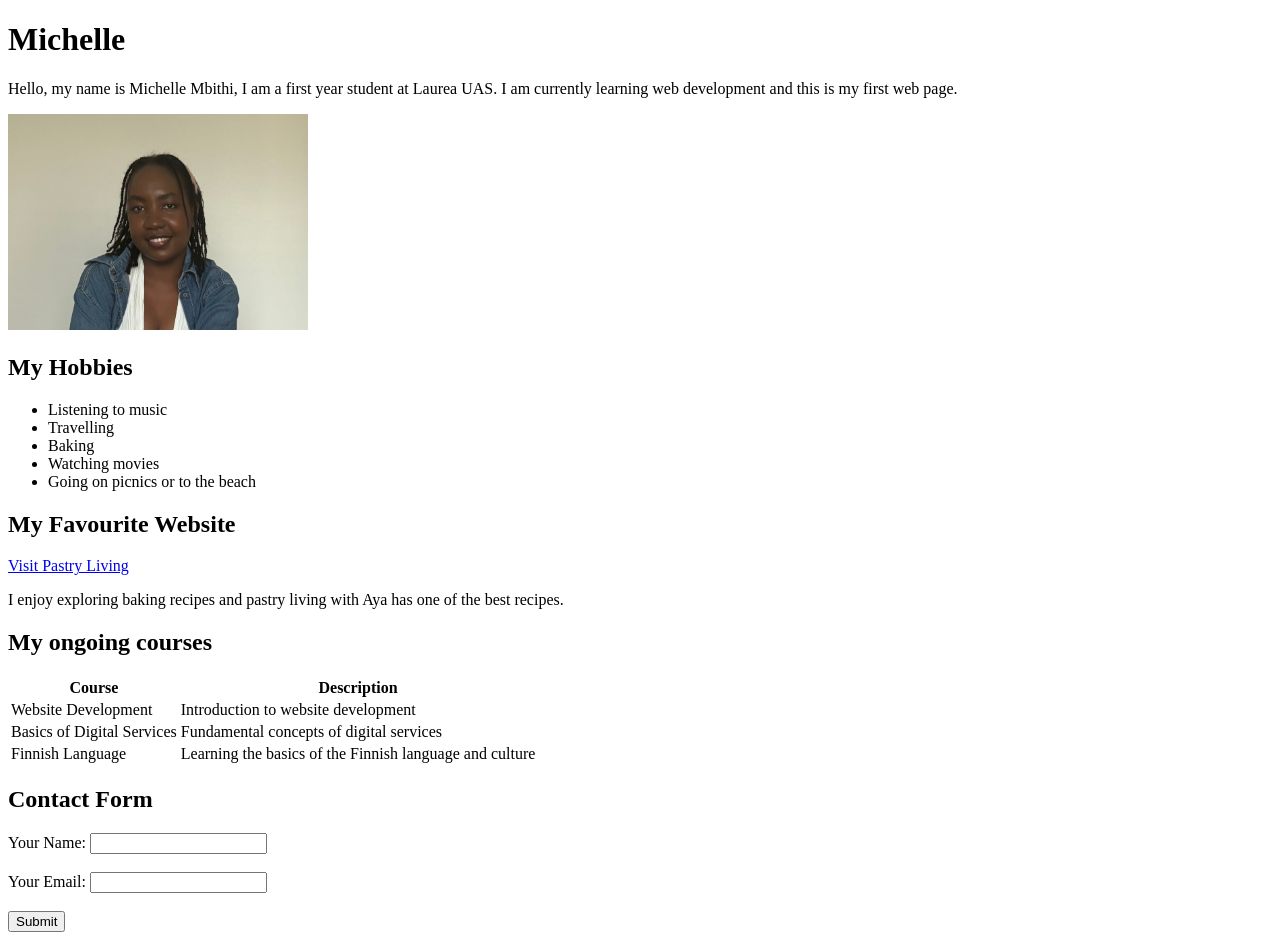
<file: workshop 1/index.html>
<!DOCTYPE html>
<html lang="en">
<head>
    <meta charset="UTF-8">
    <meta name="viewport" content="width=device-width, initial-scale=1.0">
    <title>Michelle's site</title>
</head>
<body>
    <h1>Michelle</h1>
        <p>Hello, my name is Michelle Mbithi, I am a first year student at Laurea UAS. I am currently learning web development and this is my first web page.</p>
        <img src="myphoto.jpg" alt="A photograph of me" width="300">

<h2>My Hobbies</h2>

<ul>
    <li>Listening to music</li>
    <li>Travelling</li>
    <li>Baking</li>
    <li>Watching movies</li>
    <li>Going on picnics or to the beach</li>
</ul>
<h2>My Favourite Website</h2>

<a href="https://pastryliving.com/">
    Visit Pastry Living
</a>
<p>I enjoy exploring baking recipes and pastry living with Aya has one of the best recipes.</p>


<h2>My ongoing courses</h2>

<table>
    <tr>
        <th>Course</th>
        <th>Description</th>
    </tr>
    <tr>
        <td>Website Development</td>
        <td>Introduction to website development</td>
    </tr>
    <tr>
        <td>Basics of Digital Services</td>
        <td>Fundamental concepts of digital services</td>
    </tr>
    <tr>
        <td>Finnish Language</td>
        <td>Learning the basics of the Finnish language and culture</td>
    </tr>
</table>

<h2>Contact Form</h2>

<form>
    <label for="name">Your Name:</label>
    <input type="text" id="name" name="name" required>

    <br><br>

    <label for="email">Your Email:</label>
    <input type="email" id="email" name="email" required>

    <br><br>

    <input type="submit" value="Submit">
</form>


</body>
</html>
</file>
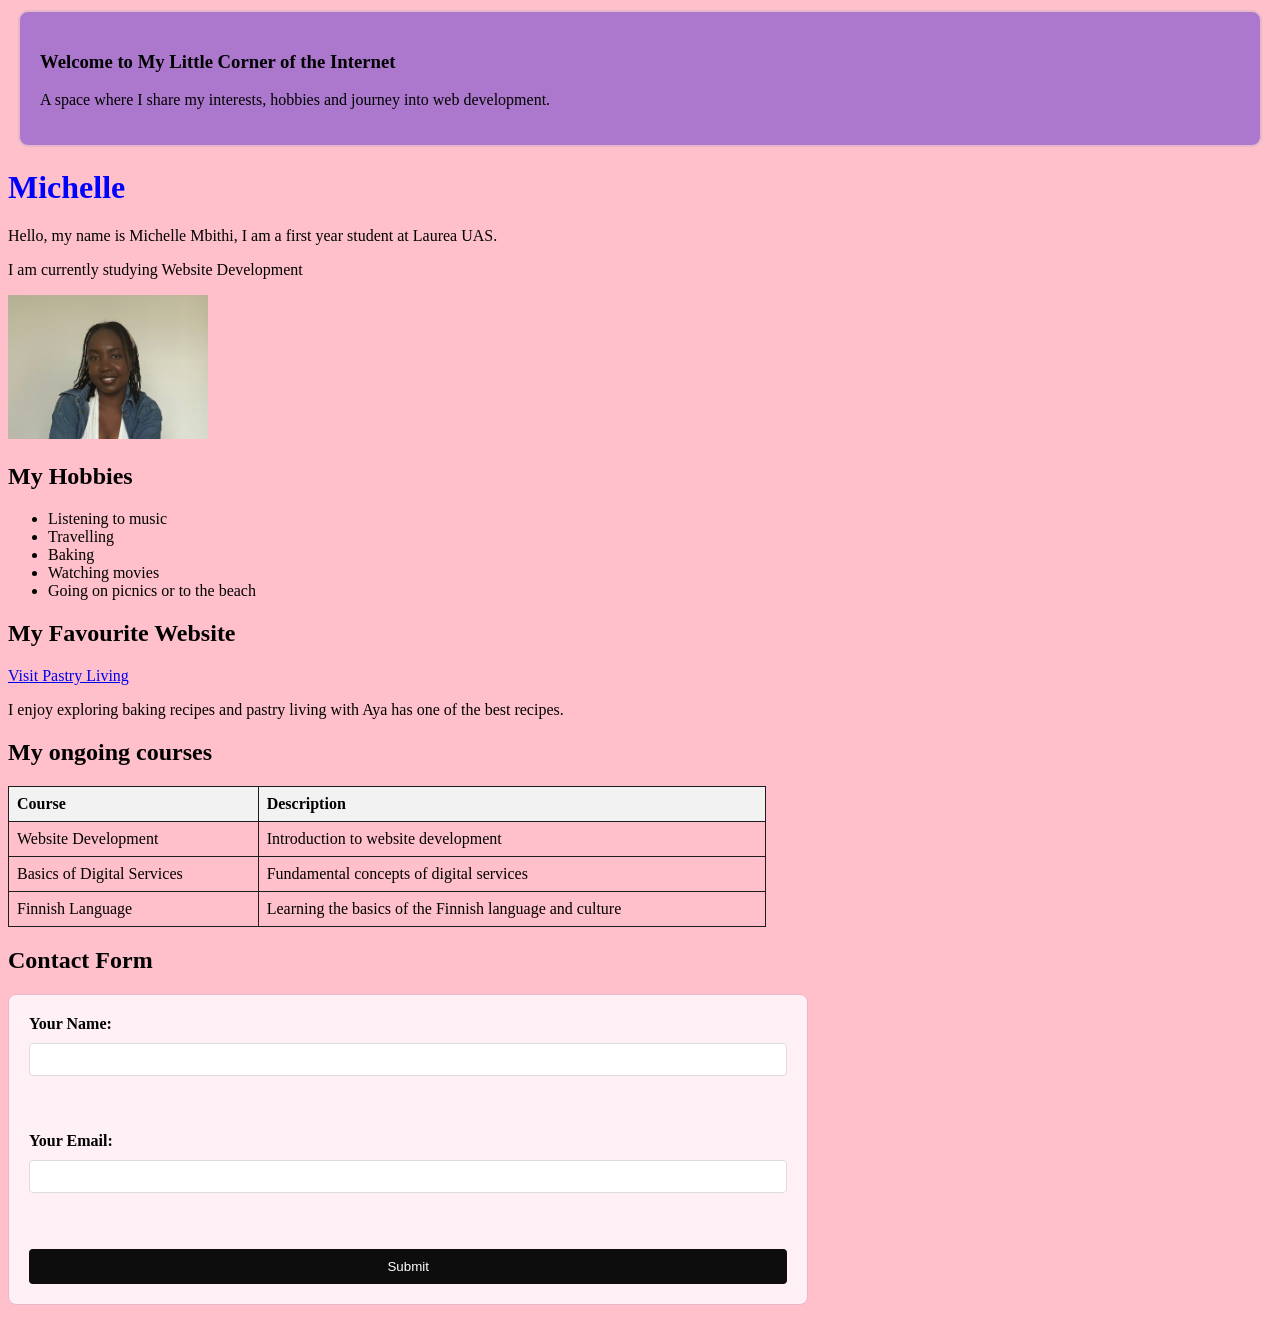
<file: workshop_2/index.html>
<!DOCTYPE html>
<html lang="en">
<head>
    <meta charset="UTF-8">
    <meta name="viewport" content="width=device-width, initial-scale=1.0">
    <title>Michelle's site</title>
<link rel="stylesheet" href="style.css">
</head>
<body>
    <div class="content-box">
    <h3>Welcome to My Little Corner of the Internet</h3>
    <p>
        A space where I share my interests,
        hobbies and journey into web development.
    </p>
</div>
        <h1>Michelle</h1>
        <p>Hello, my name is Michelle Mbithi, I am a first year student at Laurea UAS.</p>
        <p>I am currently studying Website Development</p>
        <img src="myphoto.jpg" alt="A photograph of me" width="200">

<h2>My Hobbies</h2>

<ul>
    <li>Listening to music</li>
    <li>Travelling</li>
    <li>Baking</li>
    <li>Watching movies</li>
    <li>Going on picnics or to the beach</li>
</ul>
<h2>My Favourite Website</h2>

<a href="https://pastryliving.com/">
    Visit Pastry Living
</a>
<p>I enjoy exploring baking recipes and pastry living with Aya has one of the best recipes.</p>


<h2>My ongoing courses</h2>

<table>
    <tr>
        <th>Course</th>
        <th>Description</th>
    </tr>
    <tr>
        <td>Website Development</td>
        <td>Introduction to website development</td>
    </tr>
    <tr>
        <td>Basics of Digital Services</td>
        <td>Fundamental concepts of digital services</td>
    </tr>
    <tr>
        <td>Finnish Language</td>
        <td>Learning the basics of the Finnish language and culture</td>
    </tr>
</table>

<h2>Contact Form</h2>

<form>
    <label for="name">Your Name:</label>
    <input type="text" id="name" name="name" required>

    <br><br>

    <label for="email">Your Email:</label>
    <input type="email" id="email" name="email" required>

    <br><br>

    <input type="submit" value="Submit">
</form>


</body>
</html>
</file>
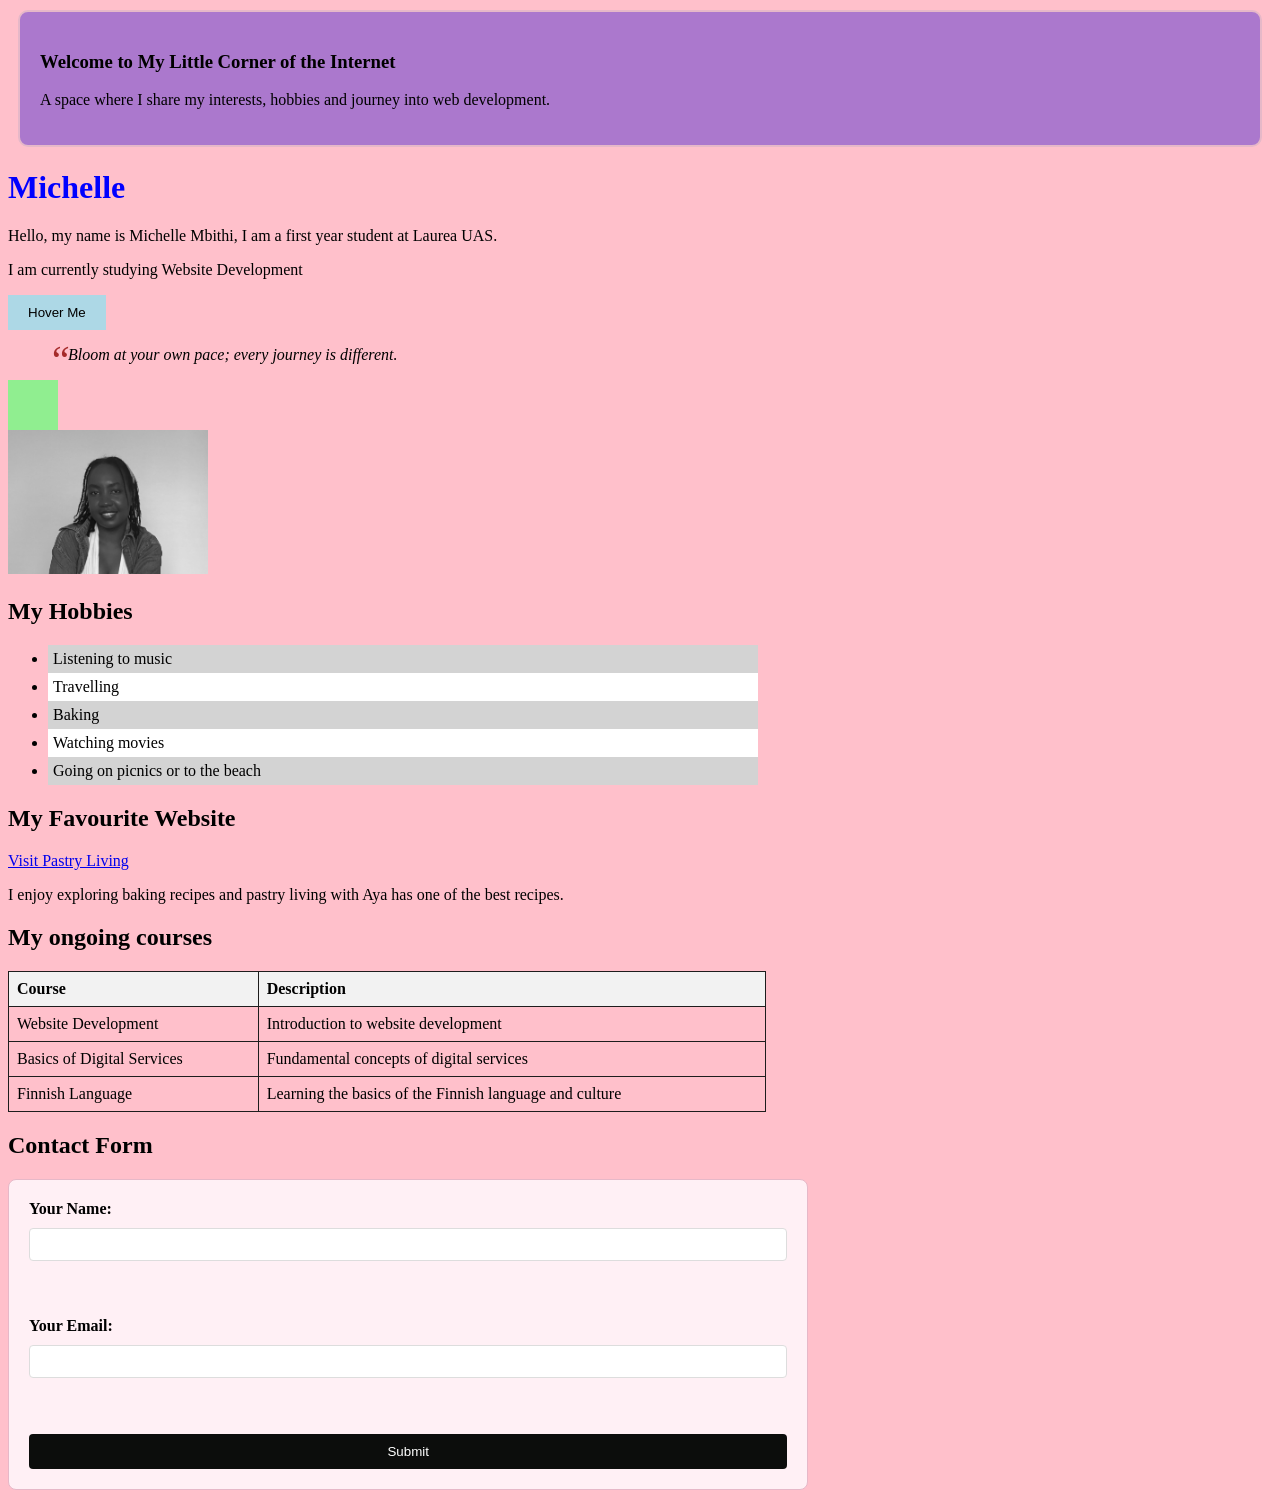
<file: workshop_3/index.html>
<!DOCTYPE html>
<html lang="en">
<head>
    <meta charset="UTF-8">
    <meta name="viewport" content="width=device-width, initial-scale=1.0">
    <title>Michelle's site</title>
<link rel="stylesheet" href="style.css">
</head>
<body>
    <div class="content-box">
    <h3>Welcome to My Little Corner of the Internet</h3>
    <p>
        A space where I share my interests,
        hobbies and journey into web development.
    </p>
</div>
        <h1>Michelle</h1>
        <p>Hello, my name is Michelle Mbithi, I am a first year student at Laurea UAS.</p>
        <p>I am currently studying Website Development</p>
        <button class="transition-button">Hover Me</button>
        <blockquote class="quote">
           Bloom at your own pace; every journey is different.
        </blockquote>
        <div class="animation-box"></div>
        <img src="myphoto.jpg" alt="A photograph of me" width="200" class="filter-image">

<h2>My Hobbies</h2>

<ul class="pseudo-list">
    <li>Listening to music</li>
    <li>Travelling</li>
    <li>Baking</li>
    <li>Watching movies</li>
    <li>Going on picnics or to the beach</li>
</ul>
<h2>My Favourite Website</h2>

<a href="https://pastryliving.com/">
    Visit Pastry Living
</a>
<p>I enjoy exploring baking recipes and pastry living with Aya has one of the best recipes.</p>


<h2>My ongoing courses</h2>

<table>
    <tr>
        <th>Course</th>
        <th>Description</th>
    </tr>
    <tr>
        <td>Website Development</td>
        <td>Introduction to website development</td>
    </tr>
    <tr>
        <td>Basics of Digital Services</td>
        <td>Fundamental concepts of digital services</td>
    </tr>
    <tr>
        <td>Finnish Language</td>
        <td>Learning the basics of the Finnish language and culture</td>
    </tr>
</table>

<h2>Contact Form</h2>

<form>
    <label for="name">Your Name:</label>
    <input type="text" id="name" name="name" required>

    <br><br>

    <label for="email">Your Email:</label>
    <input type="email" id="email" name="email" required>

    <br><br>

    <input type="submit" value="Submit">
</form>


</body>
</html>
</file>
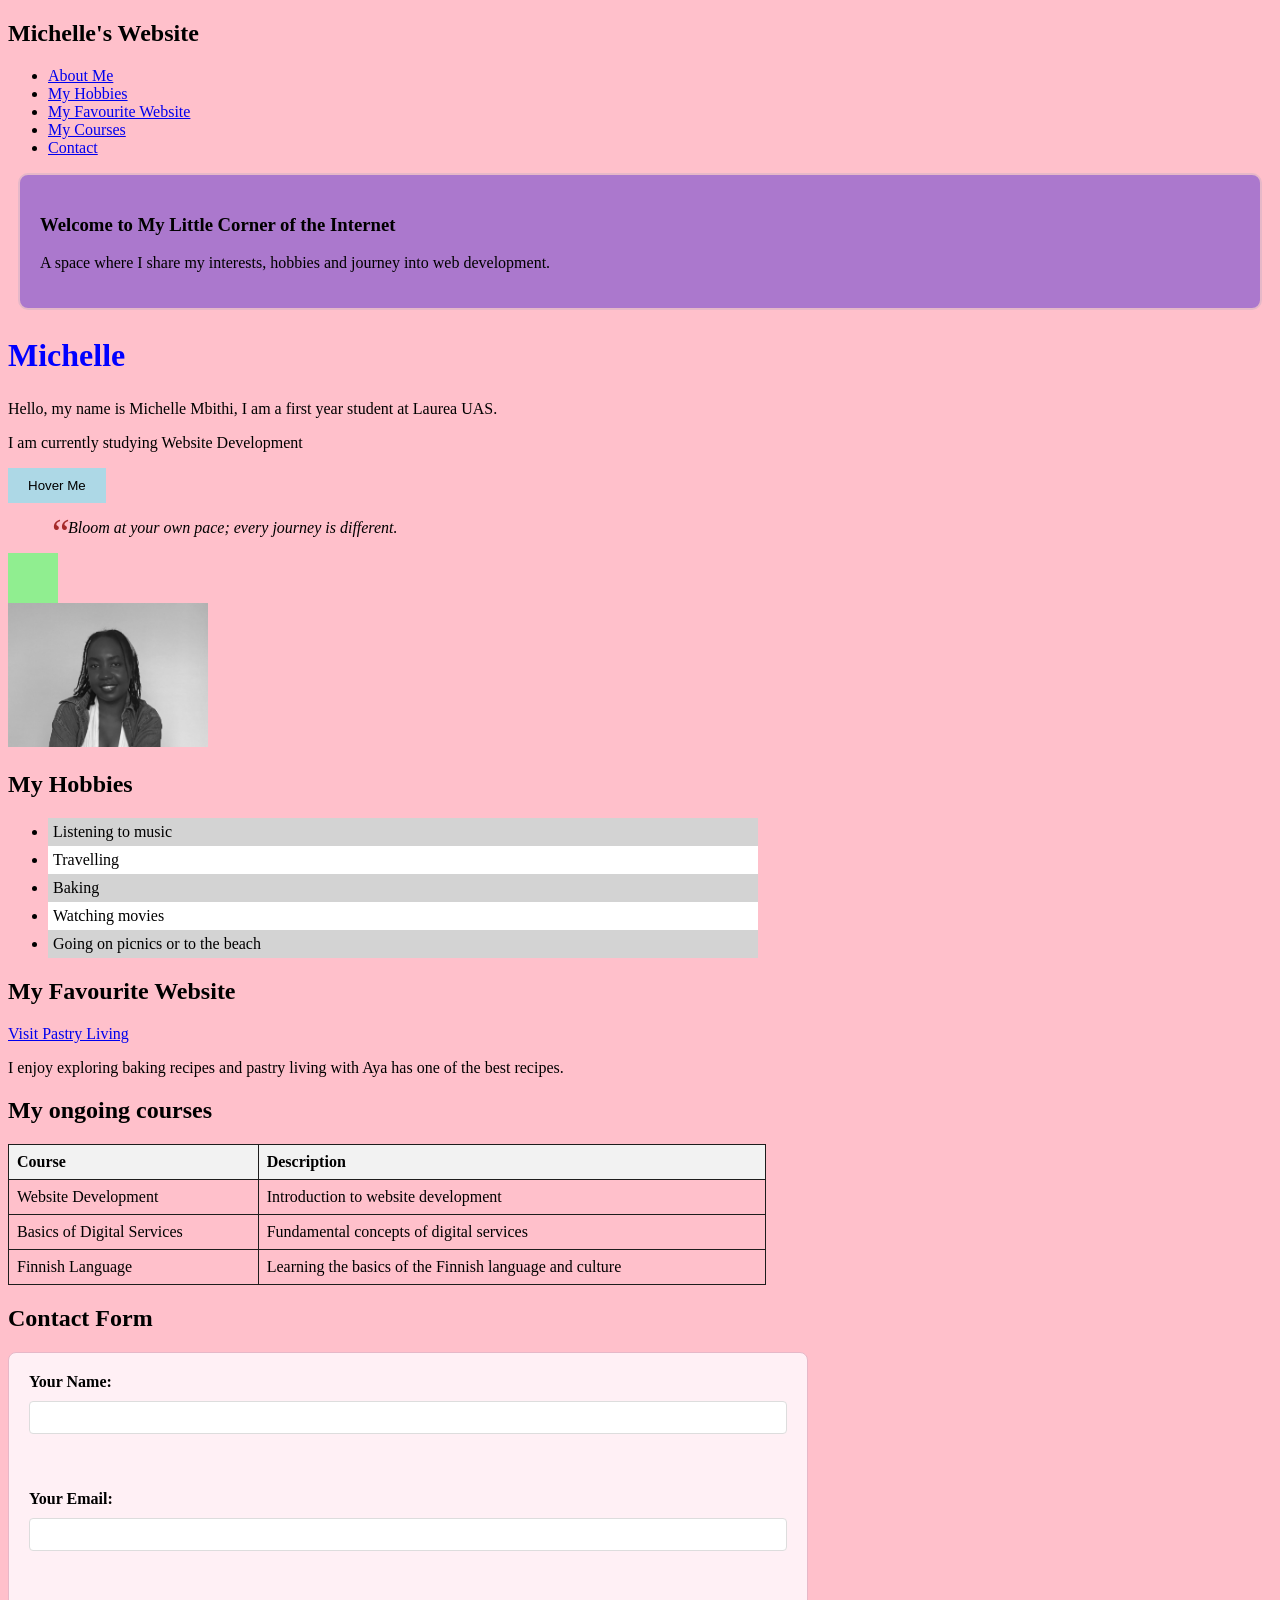
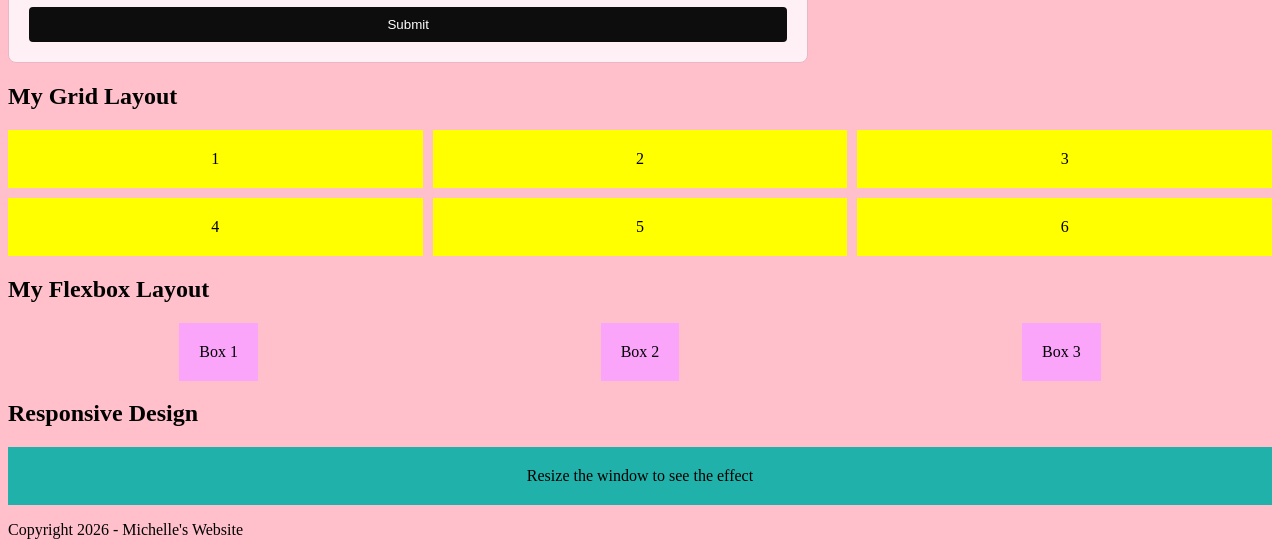
<file: workshop_4/index.html>
<!DOCTYPE html>
<html lang="en">
<head>
    <meta charset="UTF-8">
    <meta name="viewport" content="width=device-width, initial-scale=1.0">
    <title>Michelle's site</title>
<link rel="stylesheet" href="style.css">
</head>
<body>
    <header>
    <h2>Michelle's Website</h2>
    <nav>
        <ul>
            <li><a href="#about">About Me</a></li>
            <li><a href="#hobbies">My Hobbies</a></li>
            <li><a href="#favourite">My Favourite Website</a></li>
            <li><a href="#courses">My Courses</a></li>
            <li><a href="#contact">Contact</a></li>
        </ul>
    </nav>
</header>
<main>
    <section id="about">
    <div class="content-box">
    <h3>Welcome to My Little Corner of the Internet</h3>
    <p>
        A space where I share my interests,
        hobbies and journey into web development.
    </p>
    </div>
        <h1>Michelle</h1>
        <p>Hello, my name is Michelle Mbithi, I am a first year student at Laurea UAS.</p>
        <p>I am currently studying Website Development</p>
        <button class="transition-button">Hover Me</button>
        <blockquote class="quote">
           Bloom at your own pace; every journey is different.
        </blockquote>
        <div class="animation-box"></div>
        <img src="myphoto.jpg" alt="A photograph of me" width="200" class="filter-image">
        </section>

<section id="hobbies">
        <h2>My Hobbies</h2>

<ul class="pseudo-list">
    <li>Listening to music</li>
    <li>Travelling</li>
    <li>Baking</li>
    <li>Watching movies</li>
    <li>Going on picnics or to the beach</li>
</ul>
</section>
<section id="favourite">
    <h2>My Favourite Website</h2>

    <a href="https://pastryliving.com/">
        Visit Pastry Living
    </a>
    <p>I enjoy exploring baking recipes and pastry living with Aya has one of the best recipes.</p>
</section>
<section id="courses">
    <h2>My ongoing courses</h2>

<table>
    <tr>
        <th>Course</th>
        <th>Description</th>
    </tr>
    <tr>
        <td>Website Development</td>
        <td>Introduction to website development</td>
    </tr>
    <tr>
        <td>Basics of Digital Services</td>
        <td>Fundamental concepts of digital services</td>
    </tr>
    <tr>
        <td>Finnish Language</td>
        <td>Learning the basics of the Finnish language and culture</td>
    </tr>
</table>
</section>
<section id="contact">
    <h2>Contact Form</h2>

<form>
    <label for="name">Your Name:</label>
    <input type="text" id="name" name="name" required>

    <br><br>

    <label for="email">Your Email:</label>
    <input type="email" id="email" name="email" required>

    <br><br>

    <input type="submit" value="Submit">
</form>
</section>

<section id="grid">
    <h2>My Grid Layout</h2>

    <div class="grid-container">
        <div class="grid-item">1</div>
        <div class="grid-item">2</div>
        <div class="grid-item">3</div>
        <div class="grid-item">4</div>
        <div class="grid-item">5</div>
        <div class="grid-item">6</div>
    </div>
</section>
<section id="flexbox">
    <h2>My Flexbox Layout</h2>

    <div class="flex-container">
        <div class="box">Box 1</div>
        <div class="box">Box 2</div>
        <div class="box">Box 3</div>
    </div>
</section>

<section id="responsive">
    <h2>Responsive Design</h2>

    <div class="responsive-box">
        Resize the window to see the effect
    </div>
</section>
</main>
<footer>
    <p>Copyright 2026 - Michelle's Website</p>
</footer>
</body>
</html>
</file>
<file: workshop_2/style.css>
body {
    background-color: pink;
}

h1 {
    color: blue;
    font-size: 2em;
}
.content-box {
    padding: 20px;
    margin: 10px;
    background-color: #ab78cd;
    border: 2px solid #e6b8c8;
    border-radius: 10px;
}
/* Table styling */
table {
    width: 60%;
    border-collapse: collapse;
    margin: 20px 0;
}

th, td {
    border: 1px solid #1e1d1d;
    padding: 8px;
    text-align: left;
}

th {
    background-color: #f2f2f2;
}
/* Form styling */
form {
    display: flex;
    flex-direction: column;
    gap: 10px;
    width: 60%;
    margin: 20px 0;
    padding: 20px;
    background-color: #fff0f5;
    border: 1px solid #e6b8c8;
    border-radius: 8px;
}

label {
    font-weight: bold;
}

input[type="text"],
input[type="email"] {
    padding: 8px;
    border: 1px solid #ddd;
    border-radius: 4px;
}

input[type="submit"] {
    background-color: #0c0d0c;
    color: white;
    padding: 10px;
    border: none;
    border-radius: 4px;
    cursor: pointer;
}

input[type="submit"]:hover {
    background-color: #45a049;
}
</file>
<file: workshop_3/style.css>
body {
    background-color: pink;
}

h1 {
    color: blue;
    font-size: 2em;
}
.content-box {
    padding: 20px;
    margin: 10px;
    background-color: #ab78cd;
    border: 2px solid #e6b8c8;
    border-radius: 10px;
}
/* Table styling */
table {
    width: 60%;
    border-collapse: collapse;
    margin: 20px 0;
}

th, td {
    border: 1px solid #1e1d1d;
    padding: 8px;
    text-align: left;
}

th {
    background-color: #f2f2f2;
}
/* Form styling */
form {
    display: flex;
    flex-direction: column;
    gap: 10px;
    width: 60%;
    margin: 20px 0;
    padding: 20px;
    background-color: #fff0f5;
    border: 1px solid #e6b8c8;
    border-radius: 8px;
}

label {
    font-weight: bold;
}

input[type="text"],
input[type="email"] {
    padding: 8px;
    border: 1px solid #ddd;
    border-radius: 4px;
}

input[type="submit"] {
    background-color: #0c0d0c;
    color: white;
    padding: 10px;
    border: none;
    border-radius: 4px;
    cursor: pointer;
}

input[type="submit"]:hover {
    background-color: #45a049;
}
/* Task 1: CSS Transitions */
.transition-button {
    background-color: lightblue;
    padding: 10px 20px;
    border: none;
    cursor: pointer;
    transition: background-color 0.3s ease;
}

.transition-button:hover {
    background-color: lightcoral;
}
.animation-box {
    width: 50px;
    height: 50px;
    background-color: lightgreen;
    position: relative;
    animation: move 2s infinite alternate;
}

@keyframes move {
    from {
        left: 0;
    }
    to {
        left: 100px;
    }
}
.pseudo-list li {
    width: 700px;
    padding: 5px;
}
.pseudo-list li:nth-child(odd) {
    background-color: lightgray;
}

.pseudo-list li:nth-child(even) {
    background-color: white;
}
.filter-image {
    filter: grayscale(100%);
    transition: filter 0.3s ease;
}

.filter-image:hover {
    filter: grayscale(0%);
}
.quote {
    position: relative;
    padding-left: 20px;
    font-style: italic;
}

.quote::before {
    content: '“';
    font-size: 40px;
    position: absolute;
    left: 0;
    top: -10px;
    color: brown;
}
</file>
<file: workshop_4/style.css>
body {
    background-color: pink;
}

h1 {
    color: blue;
    font-size: 2em;
}
.content-box {
    padding: 20px;
    margin: 10px;
    background-color: #ab78cd;
    border: 2px solid #e6b8c8;
    border-radius: 10px;
}
/* Table styling */
table {
    width: 60%;
    border-collapse: collapse;
    margin: 20px 0;
}

th, td {
    border: 1px solid #1e1d1d;
    padding: 8px;
    text-align: left;
}

th {
    background-color: #f2f2f2;
}
/* Form styling */
form {
    display: flex;
    flex-direction: column;
    gap: 10px;
    width: 60%;
    margin: 20px 0;
    padding: 20px;
    background-color: #fff0f5;
    border: 1px solid #e6b8c8;
    border-radius: 8px;
}

label {
    font-weight: bold;
}

input[type="text"],
input[type="email"] {
    padding: 8px;
    border: 1px solid #ddd;
    border-radius: 4px;
}

input[type="submit"] {
    background-color: #0c0d0c;
    color: white;
    padding: 10px;
    border: none;
    border-radius: 4px;
    cursor: pointer;
}

input[type="submit"]:hover {
    background-color: #45a049;
}
/*css transitions */
.transition-button {
    background-color: lightblue;
    padding: 10px 20px;
    border: none;
    cursor: pointer;
    transition: background-color 0.3s ease;
}

.transition-button:hover {
    background-color: lightcoral;
}
.animation-box {
    width: 50px;
    height: 50px;
    background-color: lightgreen;
    position: relative;
    animation: move 2s infinite alternate;
}

@keyframes move {
    from {
        left: 0;
    }
    to {
        left: 100px;
    }
}
.pseudo-list li {
    width: 700px;
    padding: 5px;
}
.pseudo-list li:nth-child(odd) {
    background-color: lightgray;
}

.pseudo-list li:nth-child(even) {
    background-color: white;
}
.filter-image {
    filter: grayscale(100%);
    transition: filter 0.3s ease;
}

.filter-image:hover {
    filter: grayscale(0%);
}
.quote {
    position: relative;
    padding-left: 20px;
    font-style: italic;
}

.quote::before {
    content: '“';
    font-size: 40px;
    position: absolute;
    left: 0;
    top: -10px;
    color: brown;
}
/* Grid and Flexbox styling */
.grid-container {
    display: grid;
    grid-template-columns: repeat(3, 1fr);
    grid-gap: 10px;
}

.grid-item {
    background-color: yellow;
    padding: 20px;
    text-align: center;
}

.flex-container {
    display: flex;
    justify-content: space-around;
    align-items: center;
}

.box {
    background-color: rgb(250, 164, 250);
    padding: 20px;
    text-align: center;
}

.responsive-box {
    padding: 20px;
    text-align: center;
}

@media (max-width: 600px) {
    .responsive-box {
        background-color: lightcoral;
    }
}

@media (min-width: 601px) {
    .responsive-box {
        background-color: lightseagreen;
    }
}
</file>
